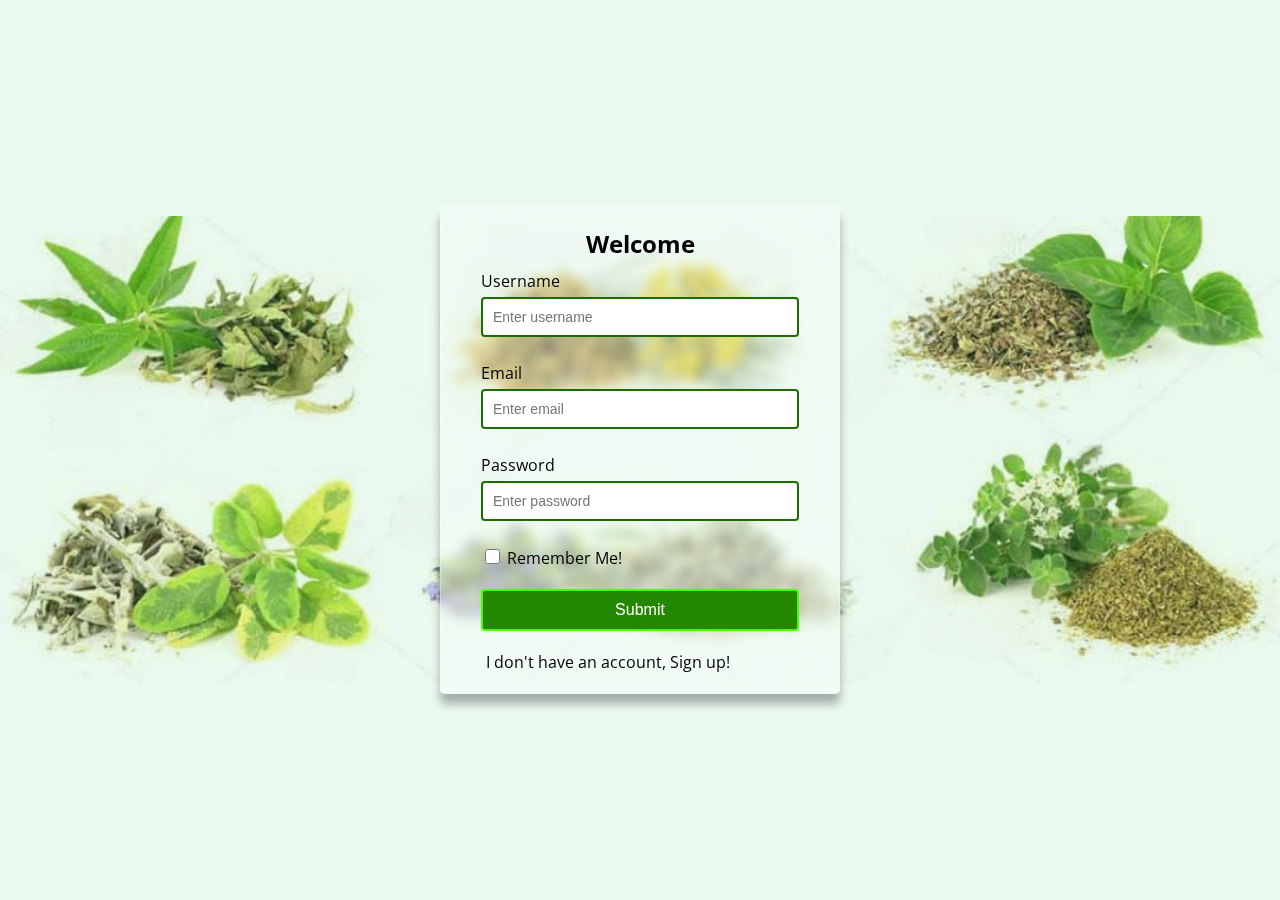
<file: index.html>
<!DOCTYPE html>
<html lang="en">
    <head>
        <meta charset="UTF-8" />
        <meta name="viewport" content="width=device-width, initial-scale=1.0" />
        <meta http-equiv="X-UA-Compatible" content="ie=edge" />
        <link rel="stylesheet" href="style.css" />
        <link
            rel="shortcut icon"
            href="img/background2.jpg"
            type="image/x-icon"
        />
        <title>Website | Sign in</title>
    </head>
    <body>
        <div class="overlay"></div>
        <div class="container">
            <form id="form" class="form">
                <h2>Welcome</h2>
                <div class="form-control">
                    <label for="username">Username</label>
                    <input
                        type="text"
                        id="username"
                        placeholder="Enter username"
                    />
                    <small>Error message</small>
                </div>
                <div class="form-control">
                    <label for="email">Email</label>
                    <input type="text" id="email" placeholder="Enter email" />
                    <small>Error message</small>
                </div>
                <div class="form-control">
                    <label for="password">Password</label>
                    <input
                        type="password"
                        id="password"
                        placeholder="Enter password"
                    />
                    <small>Error message</small>
                </div>
                <input type="checkbox" id="remember-me" />
                <label for="remember-me" id="remember-me-label"
                    >Remember Me!</label
                >
                <button type="submit">Submit</button>
                <a href="signup.html" class="login-link"
                    >I don't have an account, Sign up!</a
                >
            </form>
        </div>

        <script src="script.js"></script>
    </body>
</html>
</file>
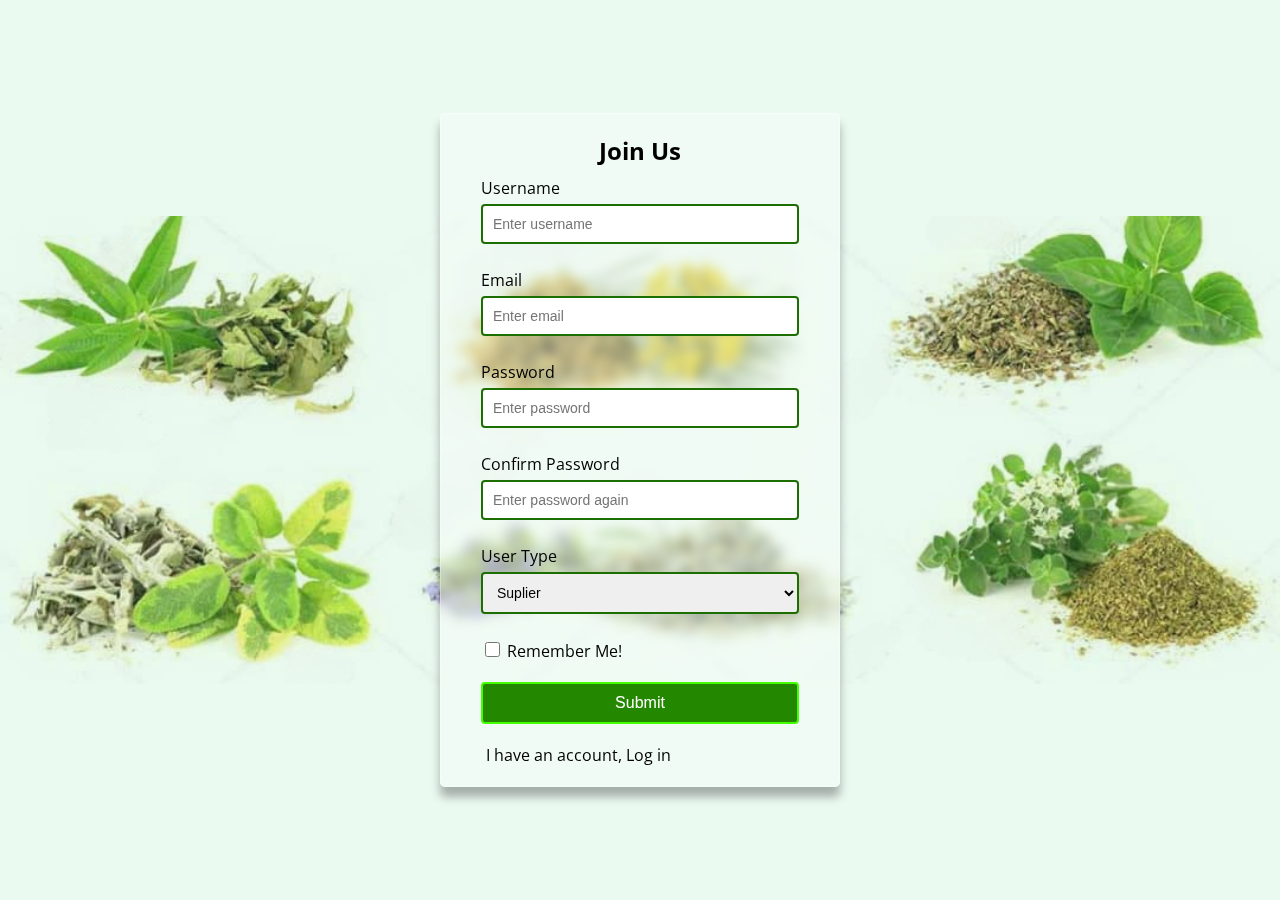
<file: signup.html>
<!DOCTYPE html>
<html lang="en">
    <head>
        <meta charset="UTF-8" />
        <meta name="viewport" content="width=device-width, initial-scale=1.0" />
        <meta http-equiv="X-UA-Compatible" content="ie=edge" />
        <link rel="stylesheet" href="style.css" />
        <link
            rel="shortcut icon"
            href="img/background2.jpg"
            type="image/x-icon"
        />
        <title>Website | Sign up</title>
    </head>
    <body>
        <div class="overlay"></div>
        <div class="container">
            <form id="form" class="form">
                <h2>Join Us</h2>
                <div class="form-control">
                    <label for="username">Username</label>
                    <input
                        type="text"
                        id="username"
                        placeholder="Enter username"
                    />
                    <small>Error message</small>
                </div>
                <div class="form-control">
                    <label for="email">Email</label>
                    <input type="text" id="email" placeholder="Enter email" />
                    <small>Error message</small>
                </div>
                <div class="form-control">
                    <label for="password">Password</label>
                    <input
                        type="password"
                        id="password"
                        placeholder="Enter password"
                    />
                    <small>Error message</small>
                </div>
                <div class="form-control">
                    <label for="password2">Confirm Password</label>
                    <input
                        type="password"
                        id="password2"
                        placeholder="Enter password again"
                    />
                    <small>Error message</small>
                </div>
                <div class="form-control">
                    <label for="usertype">User Type</label>
                    <select name="usertype" id="usertype">
                        <option value="suplier">Suplier</option>
                        <option value="consumeer">Consumer</option>
                        <option value="interested">
                            Medicial plants interested
                        </option>
                        <option value="expert">Medicial plants export</option>
                    </select>
                </div>
                <input type="checkbox" id="remember-me" />
                <label for="remember-me" id="remember-me-label"
                    >Remember Me!</label
                >
                <button type="submit">Submit</button>
                <a href="index.html" class="login-link"
                    >I have an account, Log in</a
                >
            </form>
        </div>

        <script src="script.js"></script>
    </body>
</html>
</file>
<file: style.css>
@import url("https://fonts.googleapis.com/css?family=Open+Sans&display=swap");

:root {
    --success-color: #2ecc71;
    --error-color: #e74c3c;
}

* {
    box-sizing: border-box;
}

body {
    background: linear-gradient(rgba(0, 0, 0, 0), rgba(0, 0, 0, 0)),
        url("img//background8.jpg");
    background-repeat: no-repeat;
    background-position: center;
    background-size: 100%;
    font-family: "Open Sans", sans-serif;
    display: flex;
    align-items: center;
    justify-content: center;
    min-height: 100vh;
    margin: 0;
    position: relative;
}

.overlay {
    position: absolute;
    top: 0;
    right: 0;
    bottom: 0;
    left: 0;
    background-color: #2ecc7019;
}

.container {
    /* background-color: rgba(255, 255, 255, 0.471); */
    border-radius: 5px;
    box-shadow: 0 10px 10px rgba(0, 0, 0, 0.3);
    width: 400px;
    z-index: 10;
    filter: blur(10);
    background: rgba(255, 255, 255, 0.308);
    /* border-radius: 16px; */
    /* box-shadow: 0 4px 30px rgba(0, 0, 0, 0.1); */
    backdrop-filter: blur(5.5px);
    -webkit-backdrop-filter: blur(11.5px);
    border: 1px solid rgba(255, 255, 255, 0.3);
}

h2 {
    text-align: center;
    margin: 0 0 10px;
}

.form {
    padding: 20px 40px;
}

.form-control {
    margin-bottom: 5px;
    padding-bottom: 20px;
    position: relative;
}

.form-control label {
    color: rgb(0, 0, 0);
    display: block;
    margin-bottom: 5px;
}

.form-control input,
.form-control select {
    border: 2px solid #1d6e00;
    border-radius: 4px;
    display: block;
    width: 100%;
    padding: 10px;
    font-size: 14px;
}

.form-control input:focus {
    outline: 0;
    border-color: #777;
}

.form-control.success input {
    border-color: var(--success-color);
}

.form-control.error input {
    border-color: var(--error-color);
}

.form-control small {
    color: var(--error-color);
    position: absolute;
    bottom: 0;
    left: 0;
    visibility: hidden;
}

.form-control.error small {
    visibility: visible;
}

.form button {
    cursor: pointer;
    background-color: #248700;
    border: 2px solid #44ff00;
    border-radius: 4px;
    color: #fff;
    display: block;
    font-size: 16px;
    padding: 10px;
    margin-top: 20px;
    margin-bottom: 20px;
    width: 100%;
    transition: all 0.1s ease-in-out;
}

.form button:hover {
    background-color: #2eae00;
}

#remember-me-label {
    color: rgb(0, 0, 0);
}

#remember-me {
    width: 15px;
    height: 15px;
}

#remember-me,
#remember-me-label {
    cursor: pointer;
}

.login-link {
    color: #000;
    text-decoration: none;
    text-align: center;
    margin: 10px 0;
    padding: 5px;
    border-radius: 5px;
}

.login-link:hover {
    color: #777;
}
</file>
